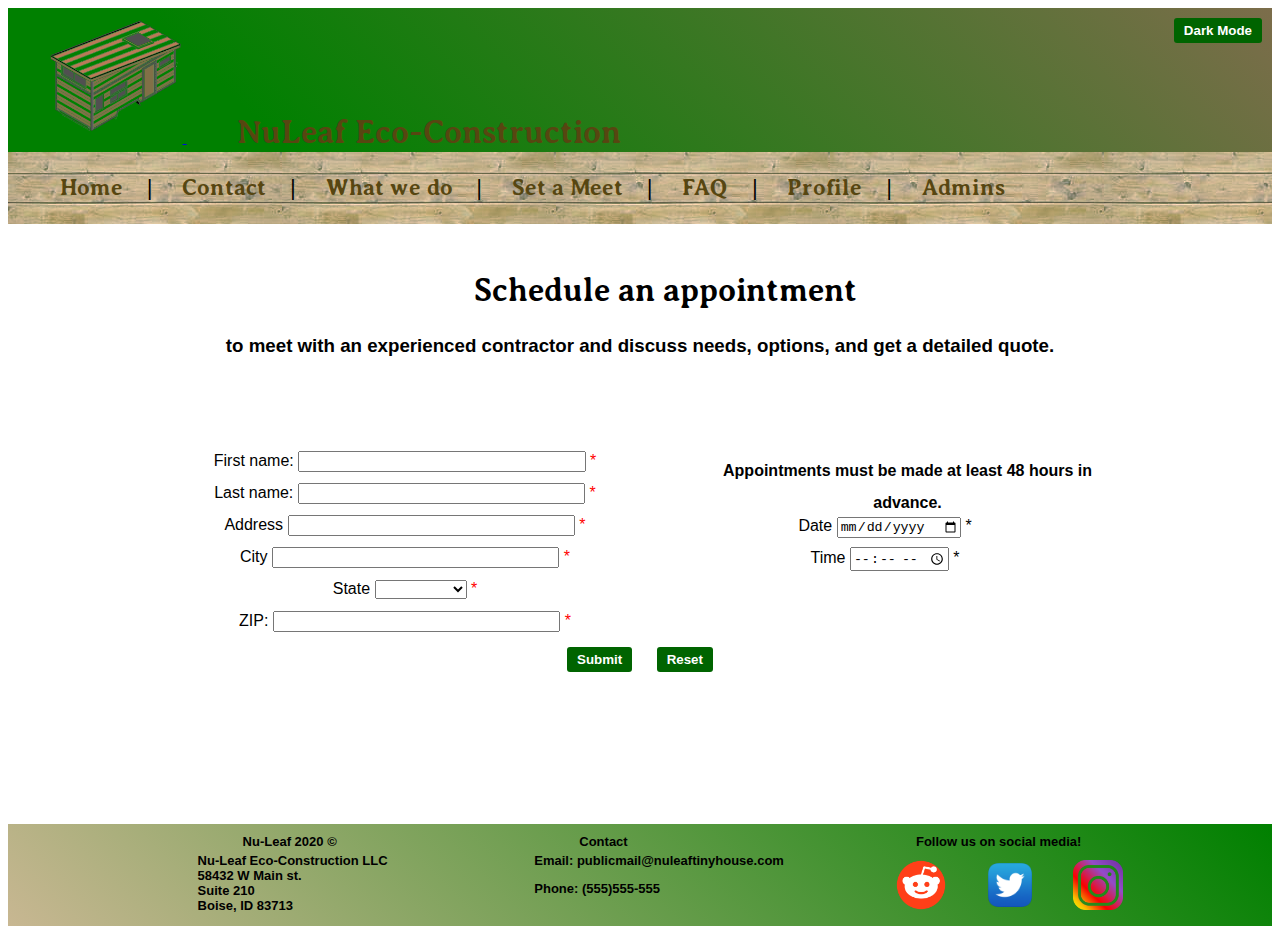
<file: pages/appointment.html>
<!DOCTYPE html>
<html lang="en">
<head>
    <meta charset="UTF-8">
    <meta name="viewport" content="width=device-width, initial-scale=1.0">
    <link rel="icon" href="../images/favicon.png" type="image/gif" sizes="16x16" />
    <link rel="stylesheet" href="../css/styles.css">
    <script src="../scripts/darkmode.js"></script>
    <script src="../scripts/appointment.js"></script>
    <title>NuLeaf Eco Building</title>
</head>
<body id="body">
    <header id="header">
        <button id="drkmd">Dark Mode</button>
        <a href="index.html">
            <img style="width:11%;height:11%;" src="../images/tinyhousecolor (2).png" alt="Leaf Logo">
        </a>
        <h1 class="brand">NuLeaf Eco-Construction</h1>
    </header>
    <nav>
        <a href="../index.html"><h3>Home</h3></a>
        <a class="nav" href="../pages/contact.html"><h3>Contact</h3></a> 
        <a class="nav" href="../pages/services.html"><h3>What we do</h3></a> 
        <a class="nav" href="../pages/appointment.html"><h3>Set a Meet</h3></a>
        <a class="nav" href="../pages/FAQ.html"><h3>FAQ</h3></a>
        <a class="nav" href="../pages/profile.html"><h3>Profile</h3></a>
        <a class="nav" href="../pages/login.php"><h3>Admins</h3></a>

    </nav>
    <main>
        <h1>Schedule an appointment</h1>
        <h3>to meet with an experienced contractor and discuss needs, options, and get a detailed quote.</h3>
        <br><br>
        <form id="appointment_form" name="appointment_form" method="post" action="appointment_confirm.php">
            <article class="article">
                <label for="first_name">First name:</label>
                <input class="wide_input" name="first_name" type="text" id="first_name">
                <span class="error-message" id="first_name_error">*</span>
                <br>

                <label for="last_name">Last name:</label>
                <input class="wide_input" name="last_name" type="text" id="last_name">
                <span class="error-message" id="last_name_error">*</span>
                <br>
                
<!--               <label for="country">Select your country (NA)</label>
                <select name="" id="country">
                    <option value="none"> </option>
                    <option value="US">United States</option>
                    <option value="MX">Mexico</option>
                    <option value="CA">Canada</option>
                </select>
                <span class="error-message" id="country_error">*</span>
                <br>-->

                <label for="address">Address</label>
                <input class="wide_input" name="address" type="text" id="address">
                <span class="error-message" id="address_error">*</span>
                <br>

                <label for="city">City</label>
                <input class="wide_input" name="city" type="text" id="city">
                <span class="error-message" id="city_error">*</span>
                <br>

                <label for="state">State</label>
                <select name="state" id="state">
                    <option value="none"> </option>
<!--                    <option value="AL">Alabama</option>
                    <option value="AK">Alaska</option>
                    <option value="AZ">Arizona</option>
                    <option value="AR">Arkansas</option>
                    <option value="CA">California</option>-->
                    <option value="CO">Colorado</option>
                    <!--<option value="CT">Connecticut</option>
                    <option value="DE">Delaware</option>
                    <option value="DC">District Of Columbia</option>
                    <option value="FL">Florida</option>
                    <option value="GA">Georgia</option>
                    <option value="HI">Hawaii</option>-->
                    <option value="ID">Idaho</option>
                    <!--<option value="IL">Illinois</option>
                    <option value="IN">Indiana</option>
                    <option value="IA">Iowa</option>
                    <option value="KS">Kansas</option>
                    <option value="KY">Kentucky</option>
                    <option value="LA">Louisiana</option>
                    <option value="ME">Maine</option>
                    <option value="MD">Maryland</option>
                    <option value="MA">Massachusetts</option>
                    <option value="MI">Michigan</option>
                    <option value="MN">Minnesota</option>
                    <option value="MS">Mississippi</option>
                    <option value="MO">Missouri</option>-->
                    <option value="MT">Montana</option>
                    <!--<option value="NE">Nebraska</option>-->
                    <option value="NV">Nevada</option>
                    <!--<option value="NH">New Hampshire</option>
                    <option value="NJ">New Jersey</option>
                    <option value="NM">New Mexico</option>
                    <option value="NY">New York</option>
                    <option value="NC">North Carolina</option>
                    <option value="ND">North Dakota</option>
                    <option value="OH">Ohio</option>
                    <option value="OK">Oklahoma</option>-->
                    <option value="OR">Oregon</option>
                    <!--<option value="PA">Pennsylvania</option>
                    <option value="RI">Rhode Island</option>
                    <option value="SC">South Carolina</option>
                    <option value="SD">South Dakota</option>
                    <option value="TN">Tennessee</option>
                    <option value="TX">Texas</option>-->
                    <option value="UT">Utah</option>
                    <!--<option value="VT">Vermont</option>
                    <option value="VA">Virginia</option>-->
                    <option value="WA">Washington</option>
                    <!--<option value="WV">West Virginia</option>
                    <option value="WI">Wisconsin</option>-->
                    <option value="WY">Wyoming</option>
                </select>
                <span class="error-message" id="state_error">*</span>
                <br>

                <label for="zip">ZIP:</label>
                <input class="wide_input" name="zip" type="text" id="zip">
                <span class="error-message" id="zip_error">*</span>
                <br>
            </article>
            <article class="article">
                <h4>Appointments must be made at least 48 hours in advance.</h4>
                <label for="date">Date</label>
                <input name="date" type="date" id="date">
                <span id="date_error">*</span>
                <br>
                <label for="time">Time</label>
                <input name="time" type="time" id="time">
                <span id="time_error">*</span>
                <br>
                <span class="error-message" id="success"> </span>
            </article>
            <br>
            <input type="button" value="Submit" id="btnSubmit">
            <input type="button" value="Reset" id="reset">
        </form>
    </main>
    <footer id="footer">
        <div class="thirds">
            <h4>Nu-Leaf 2020 &copy</h4>
            <p>Nu-Leaf Eco-Construction LLC <br>58432 W Main st. <br>Suite 210 <br>Boise, ID 83713</p>
        </div>
        <div class="thirds">
            <h4>Contact</h4>
            <p>Email: <a href="mailto:publicmail@nuleaftinyhouse.com">publicmail@nuleaftinyhouse.com</a></p>
            <p>Phone: <a href="tel:(555)555-555">(555)555-555</a></p>
        </div>
        <div class="thirds">
            <h4>Follow us on social media!</h4>
            <a href="https://www.reddit.com/r/TinyHouses/" target="_blank">
                <img class="socmed" src="../images/reddit.png" alt="Reddit">
            </a>
            <a href="https://twitter.com/TinyHouseX" target="_blank">
                <img class="socmed" src="../images/twitter.png" alt="Twitter">
            </a>
            <a href="https://www.instagram.com/tinyhouse/" target="_blank">
                <img class="socmed" src="../images/instagram.png" alt="Instagram">
            </a>
        </div>
    </footer>
</body>
</html>
</file>
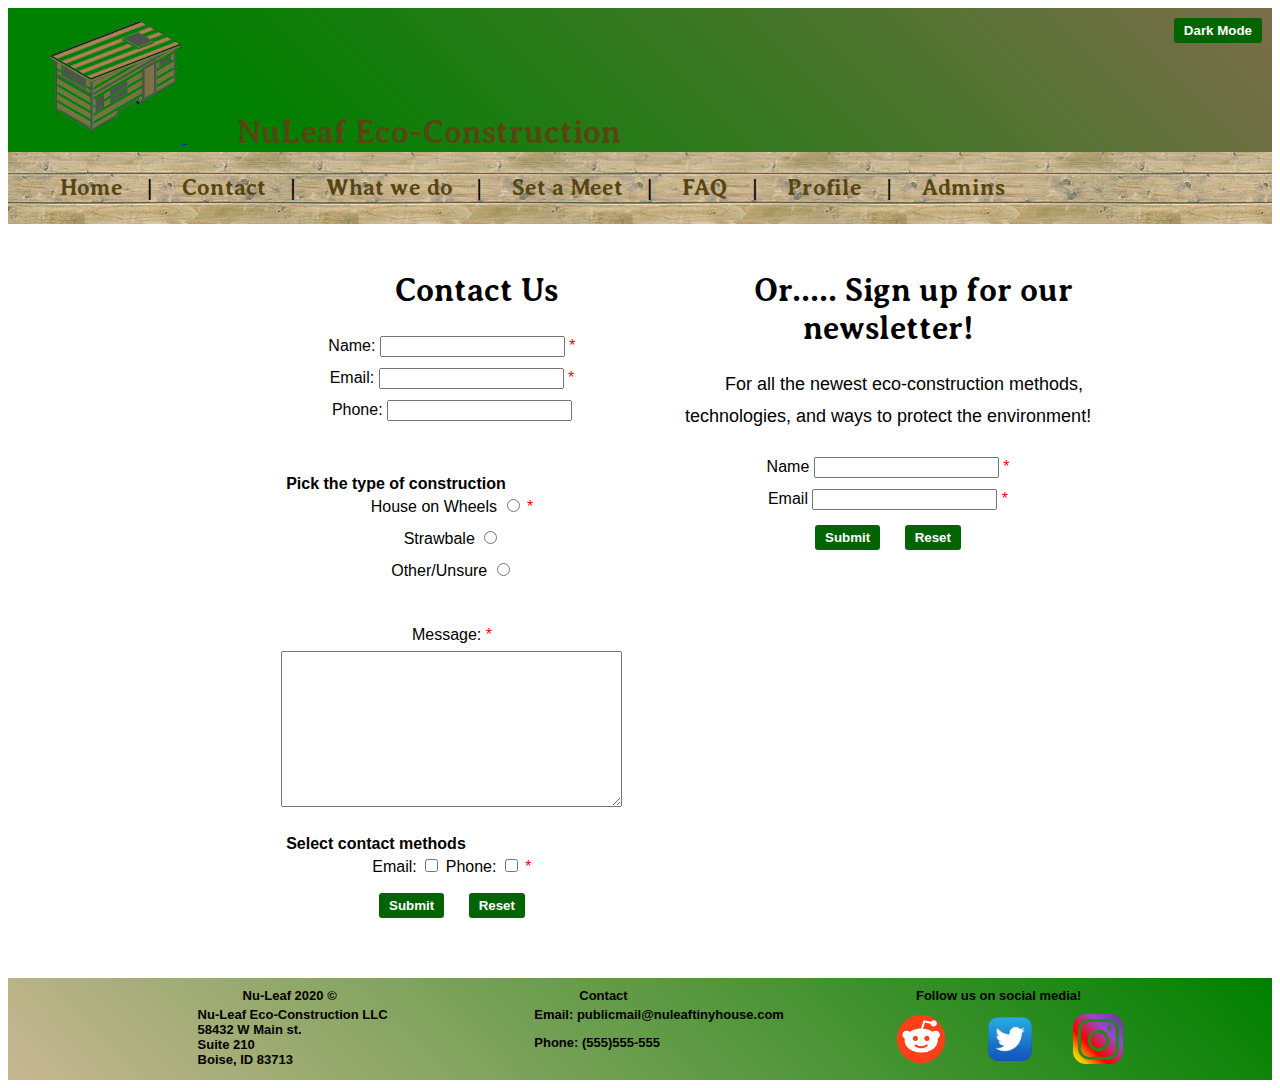
<file: pages/contact.html>
<!-- ----------------------------------------------------------------------------------------------------------------
--
#Original Author:       John (Jac) Casper                                  #
#Date Created:          8/29/20                                 #
#Version:               0.0.2                                      #
#Date Last Modified:    9/5/20                            #
#Modified by:           John Casper                                #
#Modification log:      
    -1st week final draft   8/30/20                            #
    -2nd week FAQ page      9/4/20

 --
------------------------------------------------------------------------------------------------------------------>
<!DOCTYPE html>
<html lang="en">
<head>
    <meta charset="UTF-8">
    <meta name="viewport" content="width=device-width, initial-scale=1.0">
    <link rel="icon" href="../images/favicon.png" type="image/gif" sizes="16x16" />
    <link rel="stylesheet" href="../css/styles.css">
    <script src="../scripts/darkmode.js"></script>
    <script src="../scripts/regex_library.js"></script>
    <script src="../scripts/contact.js"></script>
    <title>NuLeaf Eco-Construction</title>
</head>
<body id="body">
    <header id="header">
        <button id="drkmd"">Dark Mode</button>
        <a href="../index.html">
            <img style="width:11%;height:11%;" src="../images/tinyhousecolor (2).png" alt="Leaf Logo">
        </a>
        <h1 class="brand">NuLeaf Eco-Construction</h1>
    </header>
    <nav>
        <a href="../index.html"><h3>Home</h3></a>
        <a class="nav" href="../pages/contact.html"><h3>Contact</h3></a> 
        <a class="nav" href="../pages/services.html"><h3>What we do</h3></a> 
        <a class="nav" href="../pages/appointment.html"><h3>Set a Meet</h3></a>
        <a class="nav" href="../pages/FAQ.html"><h3>FAQ</h3></a>
        <a class="nav" href="../pages/profile.html"><h3>Profile</h3></a>
        <a class="nav" href="../pages/login.php"><h3>Admins</h3></a>

    </nav>
    <main class="contact_main">
        <article class="article">
            <h1>Contact Us</h1>
            <h3 id="validationSuccess"> </h3>
            <form id="contact_form" name="contact_form" method="post" action="contact_confirm.php">
                <label for="name">Name: </label>
                <input type="text" name="name" id="name">
                <span class="error-message" id="name_error">*</span>
                <br>
                <label for="email">Email: </label>
                <input type="text" name="email" id="email">
                <span class="error-message" id="email_error">*</span>
                <br>
                <label for="phone">Phone: </label>
                <input type="text" name="phone" id="phone">
                <span class="error-message" id="phone_error"> </span>
                <br>
                <br>
                <h4 class="align-left">Pick the type of construction</h4>
                <label for="radio_thow">House on Wheels</label>
                <input type="radio" name="type" value='thw' id="radio_thow">
                <span class="error-message" id="type_error">*</span>
                <br>
                <label for="radio_strawbale">Strawbale</label>
                <input type="radio" name="type" value="stb" id="radio_strawbale">
                <br>
                <label for="radio_other">Other/Unsure</label>
                <input type="radio" name="type" value='oth' id="radio_other">
                <br>
                <br>
                <label for="message">Message: </label>
                <span class="error-message" id="message_error">*</span>
                <br>
                <textarea name="message" id="message" cols="40" rows="10" placeholder="Write a short message describing your eco-construction plans"> </textarea>
                <h4 class="align-left">Select contact methods</h4>
                <label for="email">Email:</label>
                <input type="checkbox" value="mail" name="contact_email" id="contactEmail">
                <label for="phone">Phone:</label>
                <input type="checkbox" value='phone' name="contact_phone" id="contactPhone">
                <span class="error-message" id="contact_error">*</span>
                <br>
                <input type="button" id="contactSubmit" value="Submit">
                <input type="button" id="contactReset" value="Reset">
            </form>
        </article>
        <article class="article">
            <h1>Or..... Sign up for our newsletter!</h1>
            <p>For all the newest eco-construction methods, technologies, and ways to protect the environment!</p>
            <h3 id="newsletter_validationSuccess"> </h3>
            <form action="get" method="get">
                <h2 id="validationSuccess"> </h2>
                <label for="newsletter_name">Name</label>
                <input id="newsletter_name" type="text">
                <span class="error-message" id="newsletter_name_error">*</span>
                <br>
                <label for="newsletter_email">Email</label>
                <input id="newsletter_email" type="text">
                <span class="error-message" id="newsletter_email_error">*</span>
                <br>
                <input type="submit" value="Submit" id="newsletter_submit">
                <input type="button" value="Reset" id="newsletter_reset">
            </form>
        </article>
    </main>
    <footer id="footer">
        <div class="thirds">
            <h4>Nu-Leaf 2020 &copy</h4>
            <p>Nu-Leaf Eco-Construction LLC <br>58432 W Main st. <br>Suite 210 <br>Boise, ID 83713</p>
        </div>
        <div class="thirds">
            <h4>Contact</h4>
            <p>Email: <a href="mailto:publicmail@nuleaftinyhouse.com">publicmail@nuleaftinyhouse.com</a></p>
            <p>Phone: <a href="tel:(555)555-555">(555)555-555</a></p>
        </div>
        <div class="thirds">
            <h4>Follow us on social media!</h4>
            <a href="https://www.reddit.com/r/TinyHouses/" target="_blank">
                <img class="socmed" src="../images/reddit.png" alt="Reddit">
            </a>
            <a href="https://twitter.com/TinyHouseX" target="_blank">
                <img class="socmed" src="../images/twitter.png" alt="Twitter">
            </a>
            <a href="https://www.instagram.com/tinyhouse/" target="_blank">
                <img class="socmed" src="../images/instagram.png" alt="Instagram">
            </a>
        </div>
    </footer>
</body>
</html>
</file>
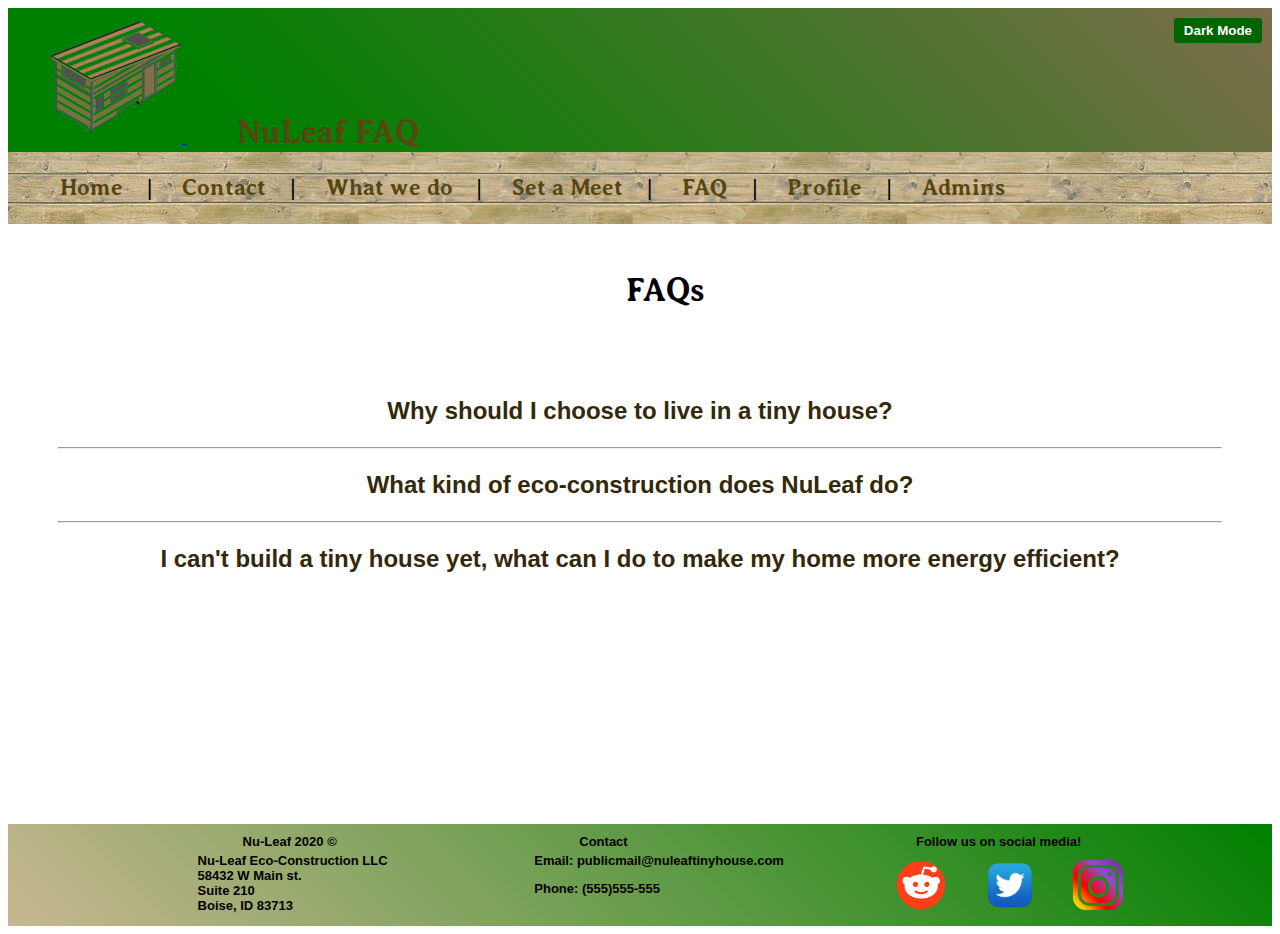
<file: pages/FAQ.html>
<!-- ----------------------------------------------------------------------------------------------------------------
--
#Original Author:       John (Jac) Casper                                  #
#Date Created:          8/29/20                                 #
#Version:               0.0.2                                      #
#Date Last Modified:    9/5/20                            #
#Modified by:           John Casper                                #
#Modification log:      
    -1st week final draft   8/30/20                            #
    -2nd week FAQ page      9/4/20

 --
------------------------------------------------------------------------------------------------------------------>
<!DOCTYPE html>
<html lang="en">
<head>
    <meta charset="UTF-8">
    <meta name="viewport" content="width=device-width, initial-scale=1.0">
    <link rel="icon" href="../images/favicon.png" type="image/gif" sizes="16x16" />
    <link rel="stylesheet" href="../css/styles.css">
    <script src="../scripts/darkmode.js"></script>
    <script src="../scripts/faq.js"></script>
    <title>NuLeaf Eco-Construction</title>
</head>
<body id="body">
    <header id="header">
        <button id="drkmd"">Dark Mode</button>
        <a href="../index.html">
            <img style="width:11%;height:11%;" src="../images/tinyhousecolor (2).png" alt="Leaf Logo">
        </a>
        <h1 class="brand">NuLeaf FAQ</h1>
    </header>
    <nav>
        <a href="../index.html"><h3>Home</h3></a>
        <a class="nav" href="../pages/contact.html"><h3>Contact</h3></a> 
        <a class="nav" href="../pages/services.html"><h3>What we do</h3></a> 
        <a class="nav" href="../pages/appointment.html"><h3>Set a Meet</h3></a>
        <a class="nav" href="../pages/FAQ.html"><h3>FAQ</h3></a>
        <a class="nav" href="../pages/profile.html"><h3>Profile</h3></a>
        <a class="nav" href="../pages/login.php"><h3>Admins</h3></a>

    </nav>
    <main id="faq">
        <h1>FAQs</h1>
        <br><br><br>
        <h2><a href="#">Why should I choose to live in a tiny house?</a></h2>
        <div>
            <p>There's many different reasons to live in a tiny home, such as:</p>
            <ul>
                <li>Generally cheaper to Construct</li>
                <li>Cheaper utilities</li>
                <li>Smaller footprint physically and environmentally</li>
                <li>More efficient than traditional houses</li>
            </ul>
        </div>
        <hr>
        <h2><a href="#">What kind of eco-construction does NuLeaf do?</a></h2>
        <div>
            <ul class="no_bullet">
                <li>
                    <h4>Tiny House on Wheels - THOW</h4>
                    <p>Built with modern materials on a towable trailer, these tiny homes can be hitched up and
                        moved - a limited number of times. Using a composting toilet and graywater 
                        drain field, this is the most popular type of home for tiny house owners. 
                        Drawbacks include limited width and general size, but can be more than made up-for by adding lofts.</p>
                </li>
                <li>
                    <h4>Strawbale Construction</h4>
                    <p>The most popular natural building technique involves stacking straw bales like bricks
                        and coating them in lime-plaster. Another popular method is "Cob" a mixture of plaster
                        and straw that's sculpted into walls. Straw bale houses boast high thermal insulation, and
                        opportunities for passive solar heating/cooling.</p>
                </li>
                <li>
                    <h4>Earthen Construction</h4>
                    <p>Earthen construction can be done above ground or underground. A special mixture of soil with a stabilizer
                        like concrete can be tightly packed into large, wall-sized mold that's stripped away after dried to
                        reveal a beautiful, continuous stone-like slab.</p>
                    <p>Alternatively, by exacavating earth and piling it on a reinforced structure such as a CONEX box to
                         create a semi or fully underground home. Disadvantages include cost of excavation.
                    </p>
                </li>
            </ul>
        </div>
        <hr>
        <h2><a href="#">I can't build a tiny house yet, what can I do to make my home more energy efficient?</a></h2>
        <div>
            <p>There's lots of ways, here are only a few:</p>
            <ul>
                <li>Use LED lightbulbs</li>
                <li>Install low-flow faucet heads</li>
                <li>Consider installing rooftop solar panels See if your state offers subsidies, and get an estimate 
                    for a solar system <a href="https://www.solar-estimate.org/residential-solar/solar-panel-calculators">here.</a></li>
                <li>Click this <a href="https://www.energy.gov/energysaver/design/energy-efficient-home-design">link</a>
                     for more ways to save money and the environment.</li>
            </ul>
        </div>
    </main>
    <footer id="footer">
        <div class="thirds">
            <h4>Nu-Leaf 2020 &copy</h4>
            <p>Nu-Leaf Eco-Construction LLC <br>58432 W Main st. <br>Suite 210 <br>Boise, ID 83713</p>
        </div>
        <div class="thirds">
            <h4>Contact</h4>
            <p>Email: <a href="mailto:publicmail@nuleaftinyhouse.com">publicmail@nuleaftinyhouse.com</a></p>
            <p>Phone: <a href="tel:(555)555-555">(555)555-555</a></p>
        </div>
        <div class="thirds">
            <h4>Follow us on social media!</h4>
            <a href="https://www.reddit.com/r/TinyHouses/" target="_blank">
                <img class="socmed" src="../images/reddit.png" alt="Reddit">
            </a>
            <a href="https://twitter.com/TinyHouseX" target="_blank">
                <img class="socmed" src="../images/twitter.png" alt="Twitter">
            </a>
            <a href="https://www.instagram.com/tinyhouse/" target="_blank">
                <img class="socmed" src="../images/instagram.png" alt="Instagram">
            </a>
        </div>
    </footer>
</body>
</html>
</file>
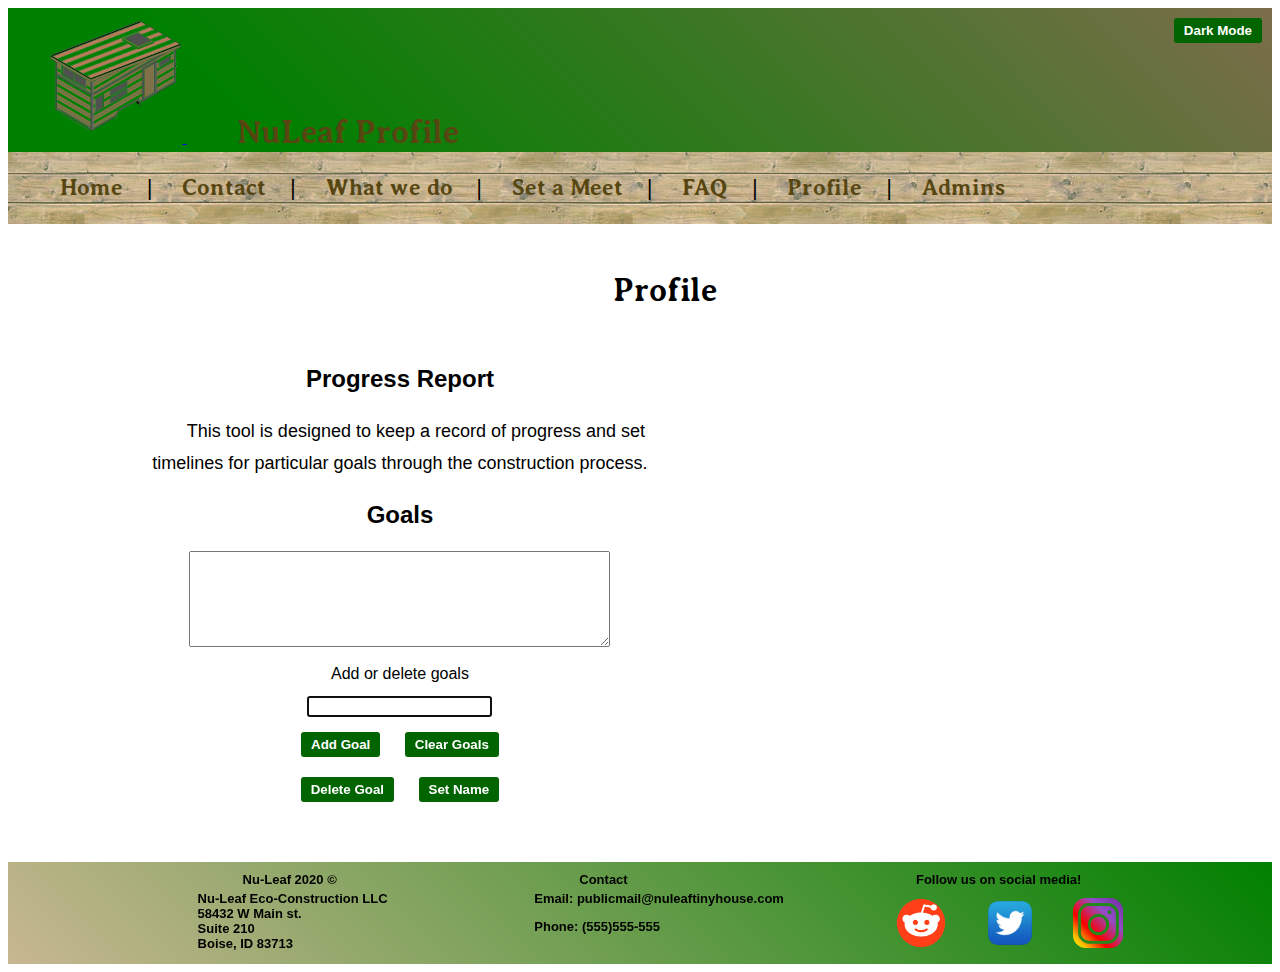
<file: pages/profile.html>
<!DOCTYPE html>
<html lang="en">
<head>
    <meta charset="UTF-8">
    <meta name="viewport" content="width=device-width, initial-scale=1.0">
    <link rel="icon" href="../images/favicon.png" type="image/gif" sizes="16x16" />
    <link rel="stylesheet" href="../css/styles.css">
    <script src="../scripts/darkmode.js"></script>
    <script src="../scripts/profile.js"></script>
    <title>NuLeaf Eco Building</title>
</head>
<body id="body">
    <header id="header">
        <button id="drkmd">Dark Mode</button>
        <a href="../index.html">
            <img style="width:11%;height:11%;" src="../images/tinyhousecolor (2).png" alt="Leaf Logo">
        </a>
        <h1 class="brand">NuLeaf Profile</h1>
    </header>
    <nav>
        <a href="../index.html"><h3>Home</h3></a>
        <a class="nav" href="../pages/contact.html"><h3>Contact</h3></a> 
        <a class="nav" href="../pages/services.html"><h3>What we do</h3></a> 
        <a class="nav" href="../pages/appointment.html"><h3>Set a Meet</h3></a>
        <a class="nav" href="../pages/FAQ.html"><h3>FAQ</h3></a>
        <a class="nav" href="../pages/profile.html"><h3>Profile</h3></a>
        <a class="nav" href="../pages/login.php"><h3>Admins</h3></a>

    </nav>
    <main>
        <h1 id="h1_name">Profile</h1>
        <br><br>
        <article class="task_list">
            <h2>Progress Report</h2>
            <p>This tool is designed to keep a record of progress 
                and set timelines for particular goals through the construction process.</p>
                <h2 id="h2_name">Goals</h2>
                <textarea id="task_list" rows="6" cols="50"></textarea>
                <br>
                
                <label for="task">Add or delete goals</label><br>
                <input type="text" name="task" id="task">
                <span id="task_error"> </span>
                <br>
                
                <input type="button" name="add_task" id="add_task" value="Add Goal">
                <input type="button" name="clear_tasks" id="clear_tasks" value="Clear Goals"><br>
                
                <input type="button" name="delete_task" id="delete_task" value="Delete Goal">
                <input type="button" name="set_name" id="set_name" value="Set Name">
            </article>
            <article class="article">
                
            </article>
        <!-- </article> -->


    </main>
    <footer id="footer">
        <div class="thirds">
            <h4>Nu-Leaf 2020 &copy</h4>
            <p>Nu-Leaf Eco-Construction LLC <br>58432 W Main st. <br>Suite 210 <br>Boise, ID 83713</p>
        </div>
        <div class="thirds">
            <h4>Contact</h4>
            <p>Email: <a href="mailto:publicmail@nuleaftinyhouse.com">publicmail@nuleaftinyhouse.com</a></p>
            <p>Phone: <a href="tel:(555)555-555">(555)555-555</a></p>
        </div>
        <div class="thirds">
            <h4>Follow us on social media!</h4>
            <a href="https://www.reddit.com/r/TinyHouses/" target="_blank">
                <img class="socmed" src="../images/reddit.png" alt="Reddit">
            </a>
            <a href="https://twitter.com/TinyHouseX" target="_blank">
                <img class="socmed" src="../images/twitter.png" alt="Twitter">
            </a>
            <a href="https://www.instagram.com/tinyhouse/" target="_blank">
                <img class="socmed" src="../images/instagram.png" alt="Instagram">
            </a>
        </div>
    </footer>
</body>
</html>
</file>
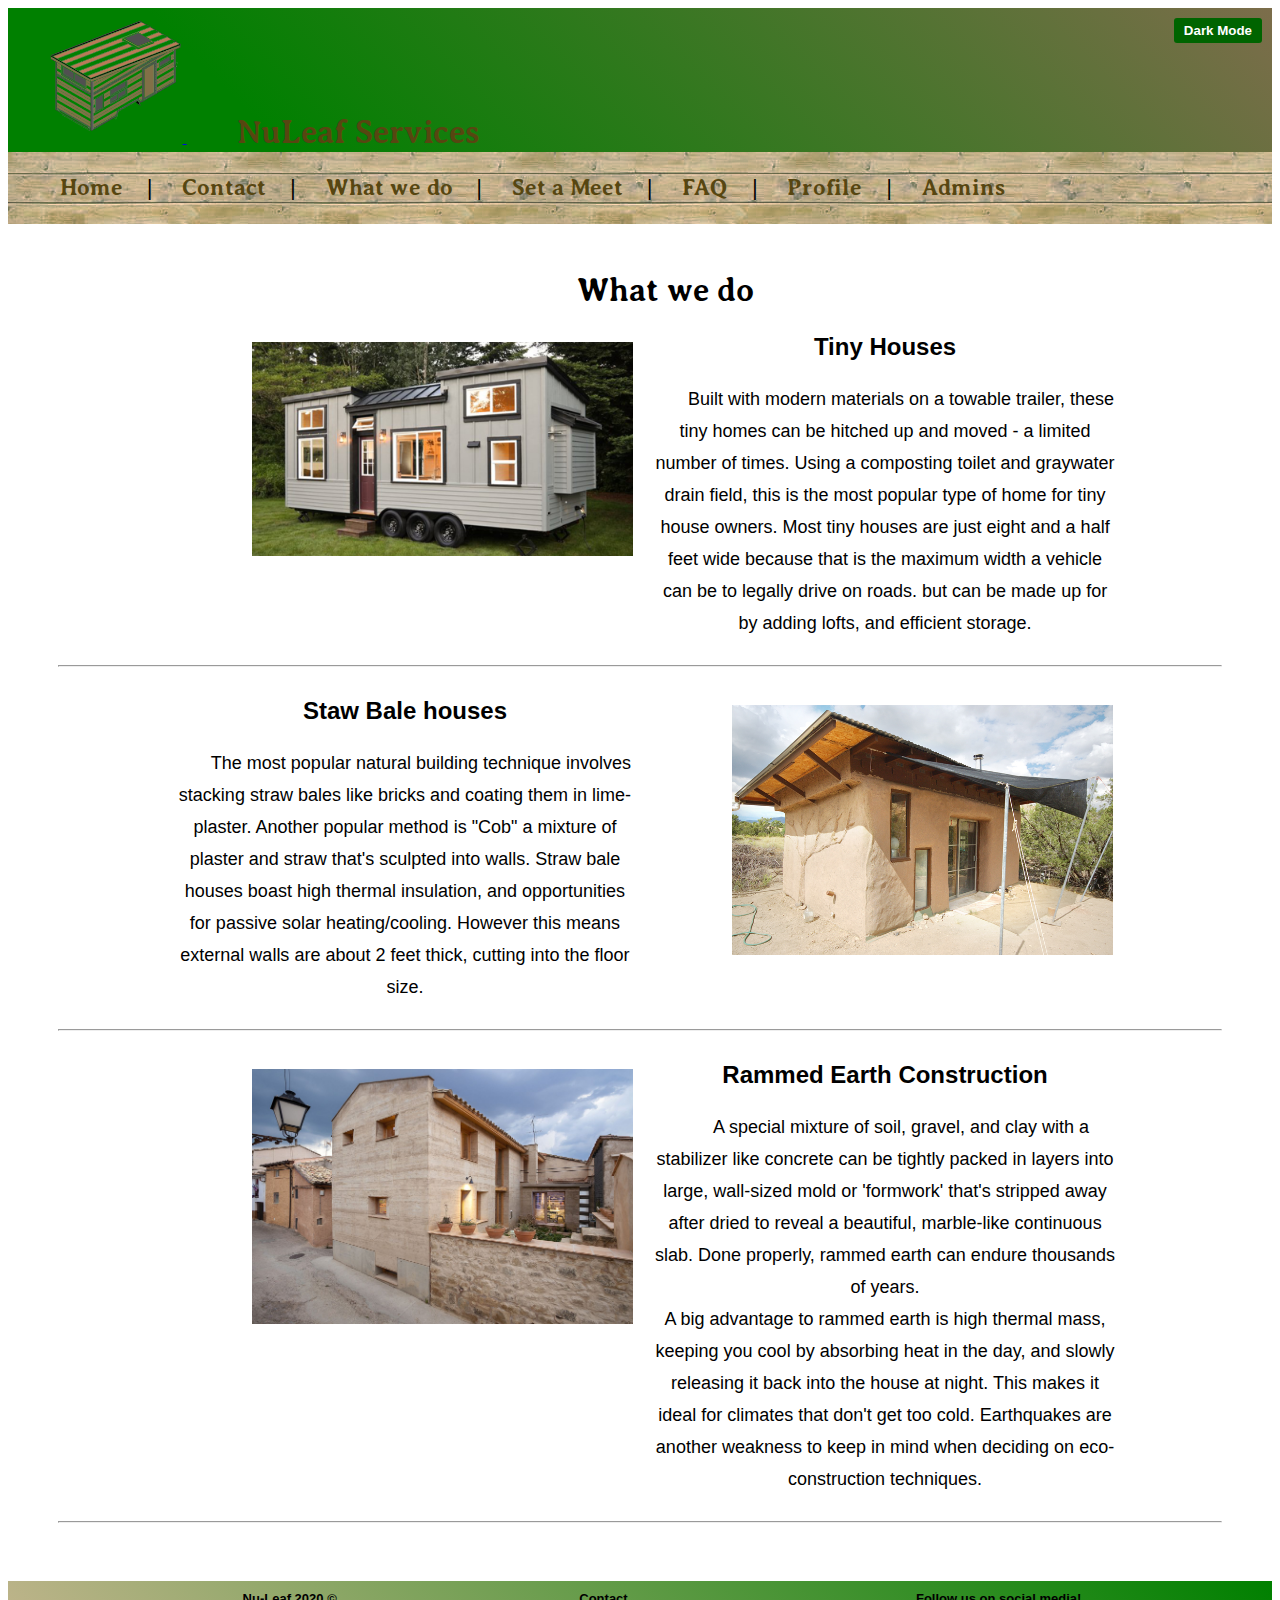
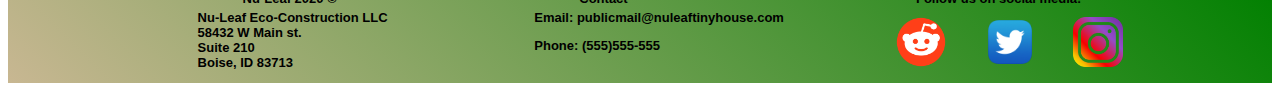
<file: pages/services.html>
<!-- ----------------------------------------------------------------------------------------------------------------
--
#Original Author:       John (Jac) Casper                                  #
#Date Created:          8/29/20                                 #
#Version:               0.0.2                                      #
#Date Last Modified:    9/5/20                            #
#Modified by:           John Casper                                #
#Modification log:      
    created services.html                              9/17/20
    added content                                      9/19/20

 --
------------------------------------------------------------------------------------------------------------------>
<!DOCTYPE html>
<html lang="en">
<head>
    <meta charset="UTF-8">
    <meta name="viewport" content="width=device-width, initial-scale=1.0">
    <link rel="icon" href="../images/favicon.png" type="image/gif" sizes="16x16" />
    <link rel="stylesheet" href="../css/styles.css">
    <script src="../scripts/darkmode.js"></script>
    <script src="../scripts/services.js"></script>
    <title>NuLeaf Services</title>
</head>
<body id="body">
    <header id="header">
        <button id="drkmd">Dark Mode</button>
        <a href="../index.html">
            <img style="width:11%;height:11%;" src="../images/tinyhousecolor (2).png" alt="Leaf Logo">
        </a>
        <h1 class="brand">NuLeaf Services</h1>
    </header>
    <nav>
        <a href="../index.html"><h3>Home</h3></a>
        <a class="nav" href="../pages/contact.html"><h3>Contact</h3></a> 
        <a class="nav" href="../pages/services.html"><h3>What we do</h3></a> 
        <a class="nav" href="../pages/appointment.html"><h3>Set a Meet</h3></a>
        <a class="nav" href="../pages/FAQ.html"><h3>FAQ</h3></a>
        <a class="nav" href="../pages/profile.html"><h3>Profile</h3></a>
        <a class="nav" href="../pages/login.php"><h3>Admins</h3></a>

    </nav>
    <main>
        <h1>What we do</h1>
        <br>
        <article class="article">
            <img class="services_img" src="../images/tiny-house.jpg" alt="">
        </article>
        <article class="article">
            <h2>Tiny Houses</h2>
            <p>Built with modern materials on a towable trailer, these tiny homes can be hitched up and
                moved - a limited number of times. Using a composting toilet and graywater 
                drain field, this is the most popular type of home for tiny house owners. 
                Most tiny houses are just eight and a half feet wide because that is the maximum width
                 a vehicle can be to legally drive on roads. but can be  made up for by adding lofts, and efficient storage.
                 </p>
        </article>
        <hr>
        <article class="article">
            <h2>Staw Bale houses</h2>
            <p>The most popular natural building technique involves stacking straw bales like bricks
                and coating them in lime-plaster. Another popular method is "Cob" a mixture of plaster
                and straw that's sculpted into walls. Straw bale houses boast high thermal insulation, and
                opportunities for passive solar heating/cooling. However this means external walls are about 2 feet thick, cutting into the floor size.</p>
        </article>
        <article class="article">
            <img class="services_img" src="../images/straw-bale-house.jpg" alt="">
        </article>
        <hr>
        <article class="article">
            <img class="services_img" src="../images/rammed-earth-house.jpg" alt="">
        </article>
        <article class="article">
            <h2>Rammed Earth Construction</h2>
           <p>     A special mixture of soil, gravel, and clay with a stabilizer
                        like concrete can be tightly packed in layers into large, wall-sized mold or 'formwork' that's stripped away after dried to
                        reveal a beautiful, marble-like continuous slab. Done properly, rammed earth can endure thousands of years. <br>A big advantage to rammed earth is
                    high thermal mass, keeping you cool by absorbing heat in the day, and slowly releasing it back into the house at night. This makes it ideal for 
                climates that don't get too cold. Earthquakes are another weakness to keep in mind when deciding on eco-construction techniques.</p>
        </article>
        <hr>

    </main>
    <footer id="footer">
        <div class="thirds">
            <h4>Nu-Leaf 2020 &copy</h4>
            <p>Nu-Leaf Eco-Construction LLC <br>58432 W Main st. <br>Suite 210 <br>Boise, ID 83713</p>
        </div>
        <div class="thirds">
            <h4>Contact</h4>
            <p>Email: <a href="mailto:publicmail@nuleaftinyhouse.com">publicmail@nuleaftinyhouse.com</a></p>
            <p>Phone: <a href="tel:(555)555-555">(555)555-555</a></p>
        </div>
        <div class="thirds">
            <h4>Follow us on social media!</h4>
            <a href="https://www.reddit.com/r/TinyHouses/" target="_blank">
                <img class="socmed" src="../images/reddit.png" alt="Reddit">
            </a>
            <a href="https://twitter.com/TinyHouseX" target="_blank">
                <img class="socmed" src="../images/twitter.png" alt="Twitter">
            </a>
            <a href="https://www.instagram.com/tinyhouse/" target="_blank">
                <img class="socmed" src="../images/instagram.png" alt="Instagram">
            </a>
        </div>
    </footer>
</body>
</html>
</file>
<file: css/styles.css>
/* 
Original Author:                           John (Jac) Casper
Date Created                               9/11/2020
Version:                                   0.0.1
Date Last Modified:                        9/11/2020
Modified by:                               John Casper
Modification log
                created                    9/13/2020
                styled buttons and navbar  9/13/2020
                added 'Averia' font          9/14/20
                organized and added comments 9/14/20


*/

/* FONT FOR H1 TAGS AND NAV LINKS */
@font-face {
    font-family: 'Averia Serif Libre';
    src: url('../fonts/AveriaSerifLibre-Bold.woff2') format('woff2'),
        url('../fonts/AveriaSerifLibre-Bold.woff') format('woff');
    font-weight: bold;
    font-style: normal;
    font-display: swap;
}


/* *********************************************** */
/* DARKMODE STYLES*/
/* *********************************************** */
.darkmode {
    background-color: black;
    color: rgb(200,183,146);
    /* color: rgb(150, 150, 79); */
}

#drkmd {
    float: right;
    border: 2px;
    border-color: white;
}
/* *********************************************** */
/* DARKMODE STYLES END*/
/* *********************************************** */





/* *********************************************** */
/* HEADER STYLES */
/* *********************************************** */
header {
    background-image: linear-gradient(45deg, green 20%, rgb(124, 109, 75));
    padding-left: 40px;
    text-align: top;
}

header.darkmode {
    background-image: linear-gradient(45deg, green 25%, rgb(10, 8, 0));
    padding-left: 40px;
}

.brand {
    color: rgb(87, 70, 17);
    font-family: 'Averia Serif Libre';
    font-size: xx-large;
}

.darkmode .brand {
    color: rgb(87, 70, 17);
    font-family: 'Averia Serif Libre';
    font-size: xx-large;
}

h1 {
    display: inline;
    margin-left: 50px;
    font-family: 'Averia Serif Libre';
}
/* *********************************************** */
/* HEADER STYLES END*/
/* *********************************************** */





/* *********************************************** */
/* NAV BAR STYLES */
/* *********************************************** */
nav {

    padding-left: 40px;
    padding-right: 40px;
    background-image: url(../images/woodbackground.png);
    background-repeat: repeat;
    background-position: middle;
}

nav a{
    font-family: 'Averia Serif Libre';
    font-size: larger;
    font-weight: bold;
    margin-top: 20px;
    margin-left: 30px;
    text-decoration: none;
    color: rgb(65, 39, 6);
}

nav a h3{
    color: rgb(87, 70, 17);
    display: inline-block;
}

.darkmode nav a h3{
    color: rgb(87, 70, 17);
    display: inline-block;
}

nav a:nth-child(1) {
    margin-left: 12px;
}

.nav-spacer {
    display: inline;
    margin-left: 20px;
}
/* *********************************************** */
/* NAV BAR STYLES END*/
/* *********************************************** */






/* *********************************************** */
/* MAIN STYLES*/
/* *********************************************** */
.article {
    vertical-align: top;
    /* text-align: left; */
    display: inline-block;
    width: 40%;
    padding-left: 10px;
}

/* slideshow styles */
#image {
    margin-top: 50px;
    margin-left: 70px;
    width: 500px;
    height: 300px;
}
.align-right {
    text-align: right;
}

/* end slideshow styles */
main {
    padding-bottom: 350px;
    font-family: Arial, Helvetica, sans-serif;
    text-align: center;
    padding: 50px;
    line-height: 200%;
    min-height: 500px;
}

main p {
    font-size: large;
    text-indent: 2rem;
}

ul {
    list-style-image: url(../images/leafbullet.png);
    list-style-position: inside;
}
/* *********************************************** */
/* MAIN STYLES END*/
/* *********************************************** */





/* *********************************************** */
/* FOOTER STYLES */
/* *********************************************** */
footer {
    background-image: linear-gradient(45deg, rgb(200,183,146), green);
    padding-left: 15%;
    font-family: Arial, Helvetica, sans-serif;
    font-size: small;
    font-weight: bold;
}

footer.darkmode {
    background-image: linear-gradient(45deg, black, green);
}

.socmed {
    margin: 10px;
    margin-top: 20px;
    height: 50px;
    width: 50px;
    vertical-align: bottom;
    margin-left: 25px;
}

h4 {
    /* removing default h tag margin */
    margin-bottom: -9px;
    margin-top: 10px;
    margin-left: 45px;
}

/* creates three equal divs side by side */
.thirds {
    width: 31%;
    vertical-align: top;
    text-align: left;
    display: inline-block;
}

footer a {
    text-decoration: none;
    color: black;
}

.darkmode footer a {
    color: white;
}

footer .thirds h4 {
    text-align: left;
}

@media only screen and (max-width: 500px) {
    .media_query {
        display: none;
    }
}
/* *********************************************** */
/* FOOTER STYLES END */
/* *********************************************** */






/* *********************************************** */
/* FORM STYLES */
/* *********************************************** */
form {
    display: block;
}

label {
    vertical-align: top;
}

.error-message {
    color: red;
}

/* makes text inputs wider */
.wide_input {
    width: 60%;
}

#validationSuccess {
    color: rgb(1, 158, 1);
}

button, input[type="button"], input[type="submit"] {
    border-style: none;
    font-family: Verdana, Geneva, Tahoma, sans-serif;
    background-color: darkgreen;
    color: white;
    border-width: 2px;
    border-radius: 3px;
    border-color: white;
    padding: 5px;
    padding-left: 10px;
    padding-right: 10px;
    margin: 10px;
    font-family: Verdana, Geneva, Tahoma, sans-serif;
    font-weight: bold;
    
}

.contact_main {
    margin-right: 30px ;
    margin-left: 80px ;
}

.align-left {
    text-align: left;

}
/* *********************************************** */
/* FORM STYLES END*/
/* *********************************************** */






/* *********************************************** */
/* FAQ STYLES */
/* *********************************************** */
/* .faq {
    padding-left: 20%;
    padding-right: 20%;
} */
div {
    display: none;
}

div.open {
    display: block;
}

/* question color in light mode*/
h2 a{
    text-decoration: none;
    color: rgb(51, 41, 10);
}

.no_bullet {
    list-style-image: none;
    list-style-type: none;
}

.darkmode h2 a {
    color: rgb(165, 144, 52);
    text-align: center;
    box-shadow: 2px, 2px, white;
}

.faq h1, .faq h2, .faq h3, .faq h4 {
    color:rgb(165, 144, 52);
    text-align: center;
}


/* .darkmode .faq h1, .darkmode .faq h2, .darkmode .faq h3, .darkmode .faq h4 {
    color: rgb(165, 144, 52);
    text-align: center;
} */

/* h4 {
    text-align: left;
} */
/* ************************************************* */
/* FAQ STYLES END */
/* ************************************************* */





/* ************************************************* */
/* PROFILE STYLES */
/* ************************************************* */
#tasks {
    margin-top: 0;
    float: right;
}

.task_list {
    width: 47%;
    display: inline-block;
    vertical-align: top;
}
/* ************************************************* */
/* PROFILE STYLES END */
/* ************************************************* */





/* ************************************************* */
/* SERVICES STYLES */
/* ************************************************* */
.services_img {
    margin-left: 75px;
    height: 65%;
    width: 65%;
}

.services_img:nth-child(1) {
    margin-top: 30px;
    height: 82%;
    width: 82%;
}

/* ************************************************* */
/* SERVICES STYLES END */
/* ************************************************* */



/* ************************************************* */
/* Admin STYLES  */
/* ************************************************* */
table, tr, td, th {
    border-color: white;
    border-width: 2px;
    border-collapse: collapse;
}

.fifths {
    width: 15%;
    vertical-align: top;
    text-align: left;
    display: inline-block;
    height: 100vh;
}

#visitor_table {
    margin-left: -20%;
}

/*.three-fifth {
    width: 31%;
    vertical-align: top;
    text-align: left;
    display: inline-block;
}*/
/* ************************************************* */
/* ADMIN STYLES END */
/* ************************************************* */
</file>
